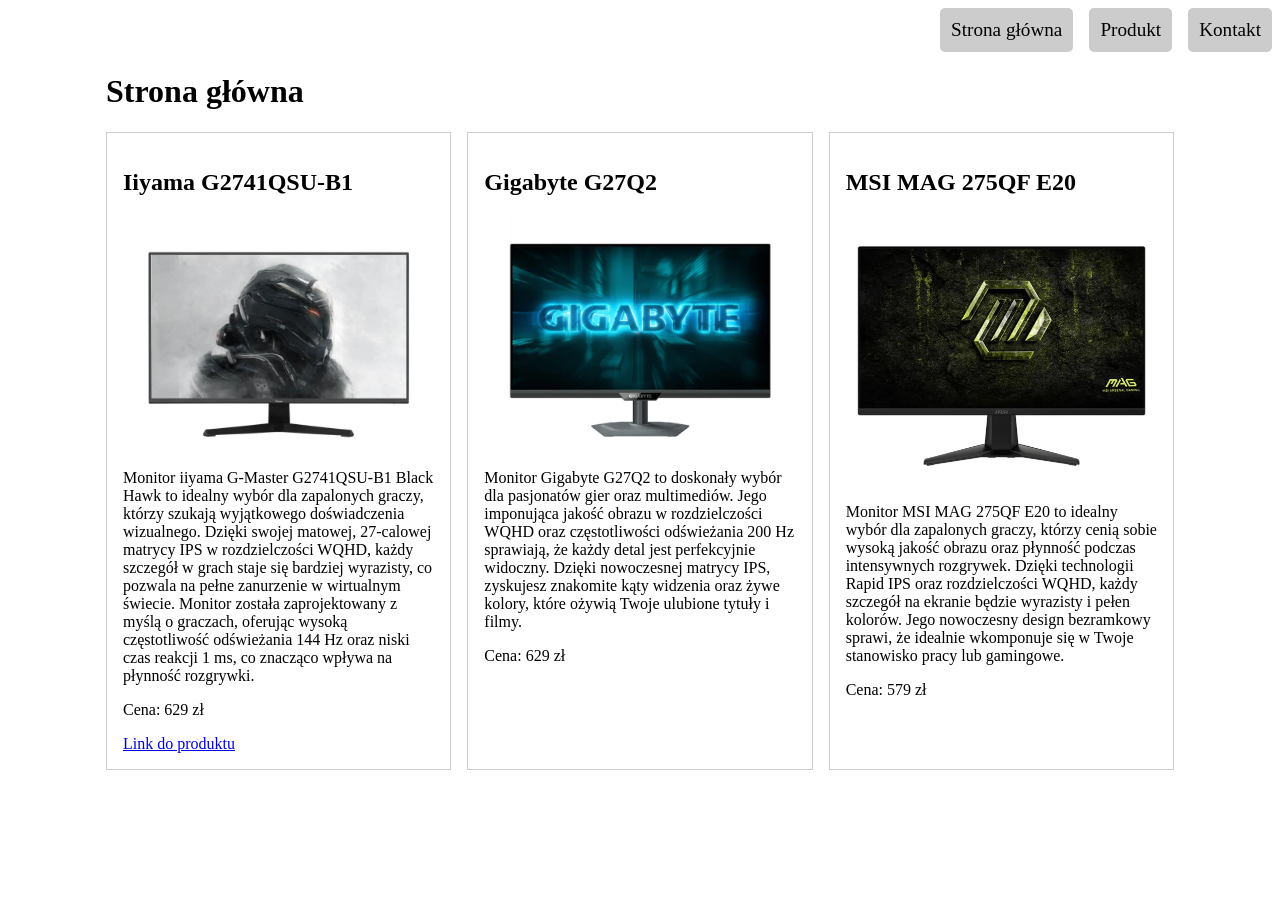
<file: Konrad_Nowakowski_181103/lab1/index.html>
<!DOCTYPE html>
<html lang="pl">
<head>
    <title>Strona główna</title>
    <meta name="viewport" content="width=device-width, initial-scale=1.0">
    <meta http-equiv="Content-Type" content="text/html;charset=UTF-8">
    <link rel="stylesheet" href="css/style.css">
</head>
<body>
    <nav class="main-nav">
        <a href="index.html" aria-current="page">Strona główna</a>
        <a href="produkt.html">Produkt</a>
        <a href="kontakt.html">Kontakt</a>
    </nav>    
    <header></header>
    <main class="container">
        <h1>Strona główna</h1>
        <div class="catalog-grid">
            <article class="card">
                <h2>Iiyama G2741QSU-B1</h2>
                <img src="img/iiyama.webp" alt="Iiyama G-Master G2741QSU-B1" width="800" height="600">
                <p>
                    Monitor iiyama G-Master G2741QSU-B1 Black Hawk to idealny wybór dla zapalonych graczy,
                    którzy szukają wyjątkowego doświadczenia wizualnego.
                    Dzięki swojej matowej, 27-calowej matrycy IPS w rozdzielczości WQHD,
                    każdy szczegół w grach staje się bardziej wyrazisty,
                    co pozwala na pełne zanurzenie w wirtualnym świecie.
                    Monitor została zaprojektowany z myślą o graczach,
                    oferując wysoką częstotliwość odświeżania 144 Hz oraz niski czas reakcji 1 ms,
                    co znacząco wpływa na płynność rozgrywki.
                </p>
                <p>Cena: 629 zł</p>
                <a href="produkt.html">Link do produktu</a>
            </article>
            <article class="card">
                <h2>Gigabyte G27Q2</h2>
                <img src="img/gigabyte.webp" alt="Gigabyte G27Q2" width="800" height="600">
                <p>
                    Monitor Gigabyte G27Q2 to doskonały wybór dla pasjonatów gier oraz multimediów.
                    Jego imponująca jakość obrazu w rozdzielczości WQHD oraz częstotliwości odświeżania 200 Hz sprawiają,
                    że każdy detal jest perfekcyjnie widoczny.
                    Dzięki nowoczesnej matrycy IPS,
                    zyskujesz znakomite kąty widzenia oraz żywe kolory,
                    które ożywią Twoje ulubione tytuły i filmy.
                </p>
                <p>Cena: 629 zł</p>
            </article>
            <article class="card">
                <h2>MSI MAG 275QF E20</h2>
                <img src="img/msi.webp" alt="MSI MAG 275QF E20" width="617" height="530">
                <p>
                    Monitor MSI MAG 275QF E20 to idealny wybór dla zapalonych graczy,
                    którzy cenią sobie wysoką jakość obrazu oraz płynność podczas intensywnych rozgrywek.
                    Dzięki technologii Rapid IPS oraz rozdzielczości WQHD,
                    każdy szczegół na ekranie będzie wyrazisty i pełen kolorów.
                    Jego nowoczesny design bezramkowy sprawi,
                    że idealnie wkomponuje się w Twoje stanowisko pracy lub gamingowe.
                </p>
                <p>Cena: 579 zł</p>
            </article>
        </div>
    </main>
    <footer></footer>
</body>
</html>
</file>
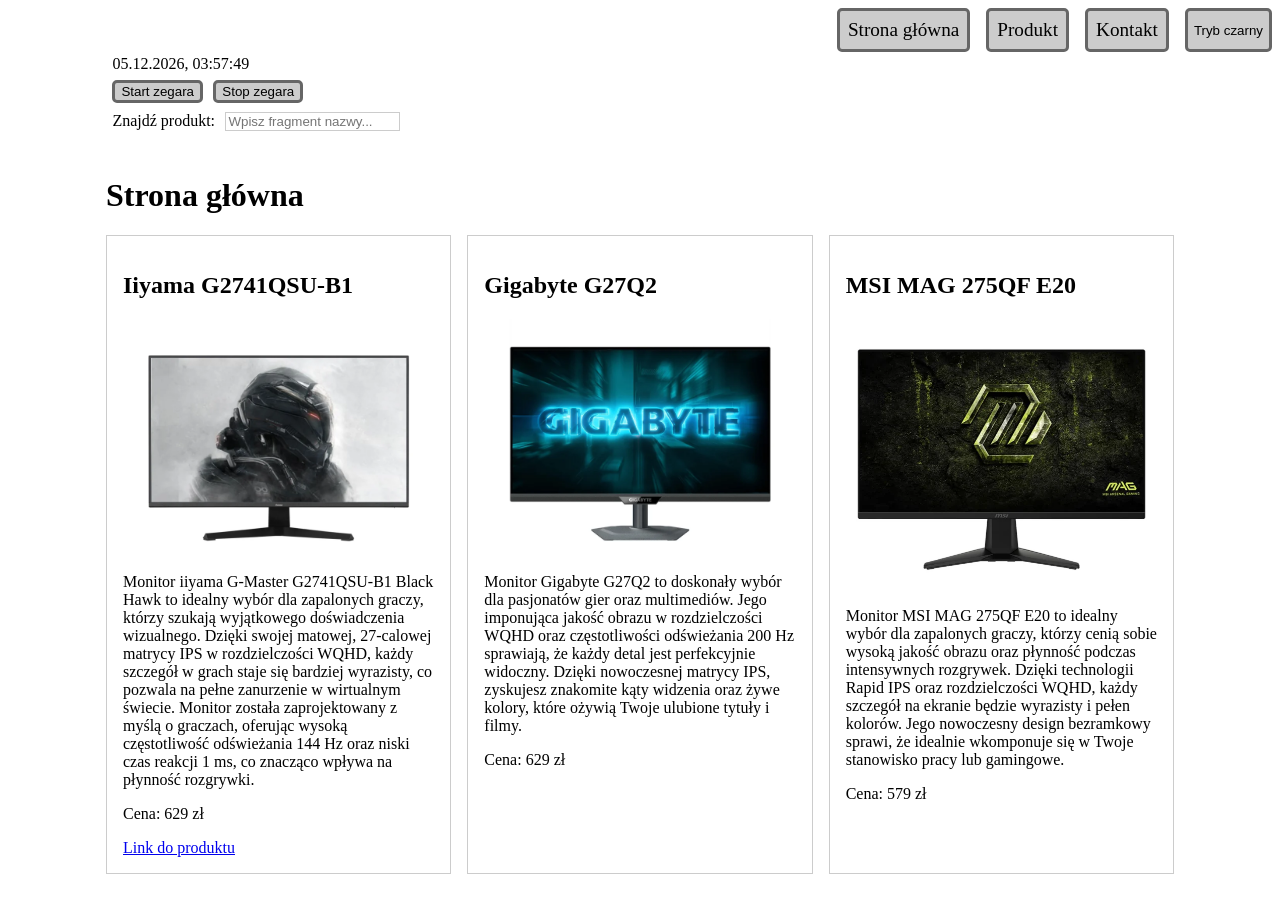
<file: Konrad_Nowakowski_181103/lab2/index.html>
<!DOCTYPE html>
<html lang="pl">
<head>
    <title>Strona główna</title>
    <meta name="viewport" content="width=device-width, initial-scale=1.0">
    <meta http-equiv="Content-Type" content="text/html;charset=UTF-8">
    <link rel="stylesheet" href="css/style.css">
    <script src="js/main.js" defer></script>
</head>
<body>
    <nav class="main-nav">
        <a href="index.html" aria-current="page">Strona główna</a>
        <a href="produkt.html">Produkt</a>
        <a href="kontakt.html">Kontakt</a>
        <button type="button" id="dark-mode-toggle" aria-pressed="false">Tryb czarny</button>
    </nav>    
    <header></header>
    <main class="container">
        <section class="controls-section">
            <div id="clock-container">
                <p id="clock-display"></p>
                <button type="button" id="btn-clock-start">Start zegara</button>
                <button type="button" id="btn-clock-stop">Stop zegara</button>
            </div>
            <div class="search-container">
                <label for="search-input">Znajdź produkt:</label>
                <input type="search" id="search-input" placeholder="Wpisz fragment nazwy...">
                <div aria-live="polite">
                    <span id="search-counter"></span>
                    <span id="search-message"></span>
                </div>
            </div>
        </section>
        <h1>Strona główna</h1>
        <div class="catalog-grid">
            <article class="card">
                <h2>Iiyama G2741QSU-B1</h2>
                <img src="img/iiyama.webp" alt="Iiyama G-Master G2741QSU-B1" width="800" height="600">
                <p>
                    Monitor iiyama G-Master G2741QSU-B1 Black Hawk to idealny wybór dla zapalonych graczy,
                    którzy szukają wyjątkowego doświadczenia wizualnego.
                    Dzięki swojej matowej, 27-calowej matrycy IPS w rozdzielczości WQHD,
                    każdy szczegół w grach staje się bardziej wyrazisty,
                    co pozwala na pełne zanurzenie w wirtualnym świecie.
                    Monitor została zaprojektowany z myślą o graczach,
                    oferując wysoką częstotliwość odświeżania 144 Hz oraz niski czas reakcji 1 ms,
                    co znacząco wpływa na płynność rozgrywki.
                </p>
                <p>Cena: 629 zł</p>
                <a href="produkt.html">Link do produktu</a>
            </article>
            <article class="card">
                <h2>Gigabyte G27Q2</h2>
                <img src="img/gigabyte.webp" alt="Gigabyte G27Q2" width="800" height="600">
                <p>
                    Monitor Gigabyte G27Q2 to doskonały wybór dla pasjonatów gier oraz multimediów.
                    Jego imponująca jakość obrazu w rozdzielczości WQHD oraz częstotliwości odświeżania 200 Hz sprawiają,
                    że każdy detal jest perfekcyjnie widoczny.
                    Dzięki nowoczesnej matrycy IPS,
                    zyskujesz znakomite kąty widzenia oraz żywe kolory,
                    które ożywią Twoje ulubione tytuły i filmy.
                </p>
                <p>Cena: 629 zł</p>
            </article>
            <article class="card">
                <h2>MSI MAG 275QF E20</h2>
                <img src="img/msi.webp" alt="MSI MAG 275QF E20" width="617" height="530">
                <p>
                    Monitor MSI MAG 275QF E20 to idealny wybór dla zapalonych graczy,
                    którzy cenią sobie wysoką jakość obrazu oraz płynność podczas intensywnych rozgrywek.
                    Dzięki technologii Rapid IPS oraz rozdzielczości WQHD,
                    każdy szczegół na ekranie będzie wyrazisty i pełen kolorów.
                    Jego nowoczesny design bezramkowy sprawi,
                    że idealnie wkomponuje się w Twoje stanowisko pracy lub gamingowe.
                </p>
                <p>Cena: 579 zł</p>
            </article>
        </div>
    </main>
    <footer></footer>
</body>
</html>
</file>
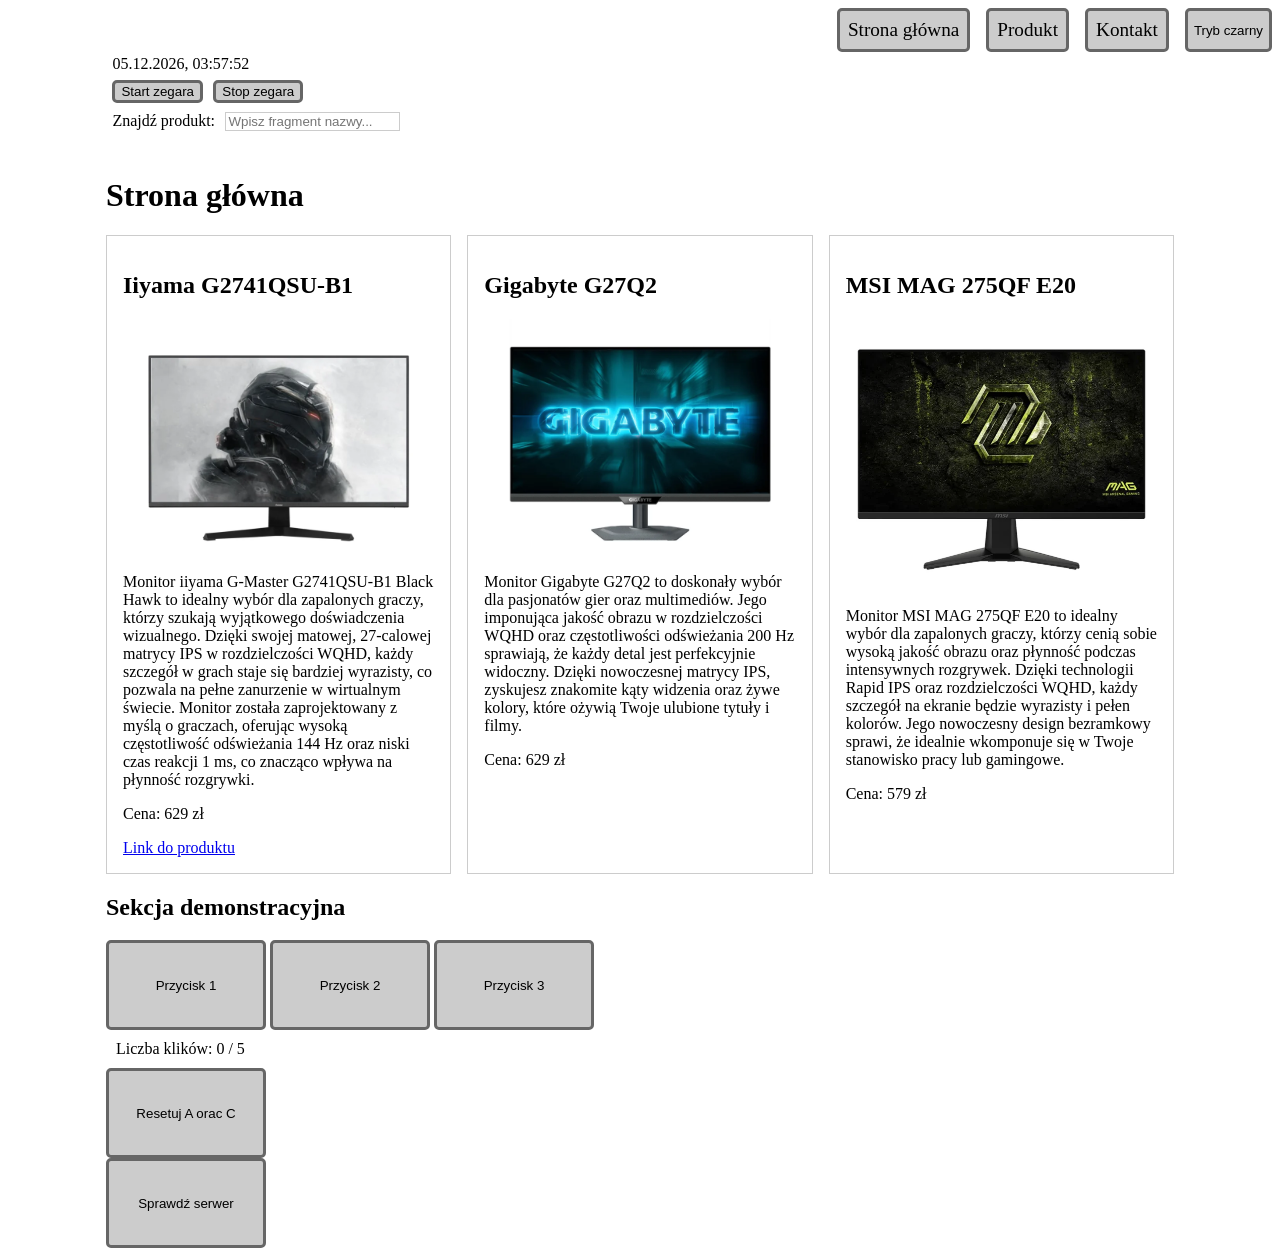
<file: Konrad_Nowakowski_181103/lab3/index.html>
<!DOCTYPE html>
<html lang="pl">
<head>
    <title>Strona główna</title>
    <meta name="viewport" content="width=device-width, initial-scale=1.0">
    <meta http-equiv="Content-Type" content="text/html;charset=UTF-8">
    <link rel="stylesheet" href="css/style.css">
    <script src="vendor/jquery-4.0.0.min.js" defer></script>
    <script src="js/main.js" defer></script>
    <script src="js/lab3.js" defer></script>
</head>
<body>
    <nav class="main-nav">
        <a href="index.html" aria-current="page">Strona główna</a>
        <a href="produkt.html">Produkt</a>
        <a href="kontakt.html">Kontakt</a>
        <button type="button" id="dark-mode-toggle" aria-pressed="false">Tryb czarny</button>
    </nav>    
    <header></header>
    <main class="container">
        <section class="controls-section">
            <div id="clock-container">
                <p id="clock-display"></p>
                <button type="button" id="btn-clock-start">Start zegara</button>
                <button type="button" id="btn-clock-stop">Stop zegara</button>
            </div>
            <div class="search-container">
                <label for="search-input">Znajdź produkt:</label>
                <input type="search" id="search-input" placeholder="Wpisz fragment nazwy...">
                <div aria-live="polite">
                    <span id="search-counter"></span>
                    <span id="search-message"></span>
                </div>
            </div>
        </section>
        <h1>Strona główna</h1>
        <div class="catalog-grid">
            <article class="card">
                <h2>Iiyama G2741QSU-B1</h2>
                <img src="img/iiyama.webp" alt="Iiyama G-Master G2741QSU-B1" width="800" height="600">
                <p>
                    Monitor iiyama G-Master G2741QSU-B1 Black Hawk to idealny wybór dla zapalonych graczy,
                    którzy szukają wyjątkowego doświadczenia wizualnego.
                    Dzięki swojej matowej, 27-calowej matrycy IPS w rozdzielczości WQHD,
                    każdy szczegół w grach staje się bardziej wyrazisty,
                    co pozwala na pełne zanurzenie w wirtualnym świecie.
                    Monitor została zaprojektowany z myślą o graczach,
                    oferując wysoką częstotliwość odświeżania 144 Hz oraz niski czas reakcji 1 ms,
                    co znacząco wpływa na płynność rozgrywki.
                </p>
                <p>Cena: 629 zł</p>
                <a href="produkt.html">Link do produktu</a>
            </article>
            <article class="card">
                <h2>Gigabyte G27Q2</h2>
                <img src="img/gigabyte.webp" alt="Gigabyte G27Q2" width="800" height="600">
                <p>
                    Monitor Gigabyte G27Q2 to doskonały wybór dla pasjonatów gier oraz multimediów.
                    Jego imponująca jakość obrazu w rozdzielczości WQHD oraz częstotliwości odświeżania 200 Hz sprawiają,
                    że każdy detal jest perfekcyjnie widoczny.
                    Dzięki nowoczesnej matrycy IPS,
                    zyskujesz znakomite kąty widzenia oraz żywe kolory,
                    które ożywią Twoje ulubione tytuły i filmy.
                </p>
                <p>Cena: 629 zł</p>
            </article>
            <article class="card">
                <h2>MSI MAG 275QF E20</h2>
                <img src="img/msi.webp" alt="MSI MAG 275QF E20" width="617" height="530">
                <p>
                    Monitor MSI MAG 275QF E20 to idealny wybór dla zapalonych graczy,
                    którzy cenią sobie wysoką jakość obrazu oraz płynność podczas intensywnych rozgrywek.
                    Dzięki technologii Rapid IPS oraz rozdzielczości WQHD,
                    każdy szczegół na ekranie będzie wyrazisty i pełen kolorów.
                    Jego nowoczesny design bezramkowy sprawi,
                    że idealnie wkomponuje się w Twoje stanowisko pracy lub gamingowe.
                </p>
                <p>Cena: 579 zł</p>
            </article>
        </div>
        <section>
            <h1>Sekcja demonstracyjna</h1>
            <button type="button" class="demonstration-button" id="dem-btn-1">Przycisk 1</button>
            <button type="button" class="demonstration-button" id="dem-btn-2">Przycisk 2</button>
            <button type="button" class="demonstration-button" id="dem-btn-3">Przycisk 3</button>
            <div class="status-clicks">
                <span>Liczba klików:</span>
                <output role="status" id="c-button-status">0 / 5</output>
            </div>
            <button type="button" class="demonstration-button" id="dem-btn-reset">Resetuj A orac C</button>
            <div>
                <button type="button" class="demonstration-button" id="check-server">Sprawdź serwer</button>
                <div class="status-clicks">
                    <output role="status" id="php-response"></output>
                </div>
            </div>
        </section>
    </main>
    <footer></footer>
</body>
</html>
</file>
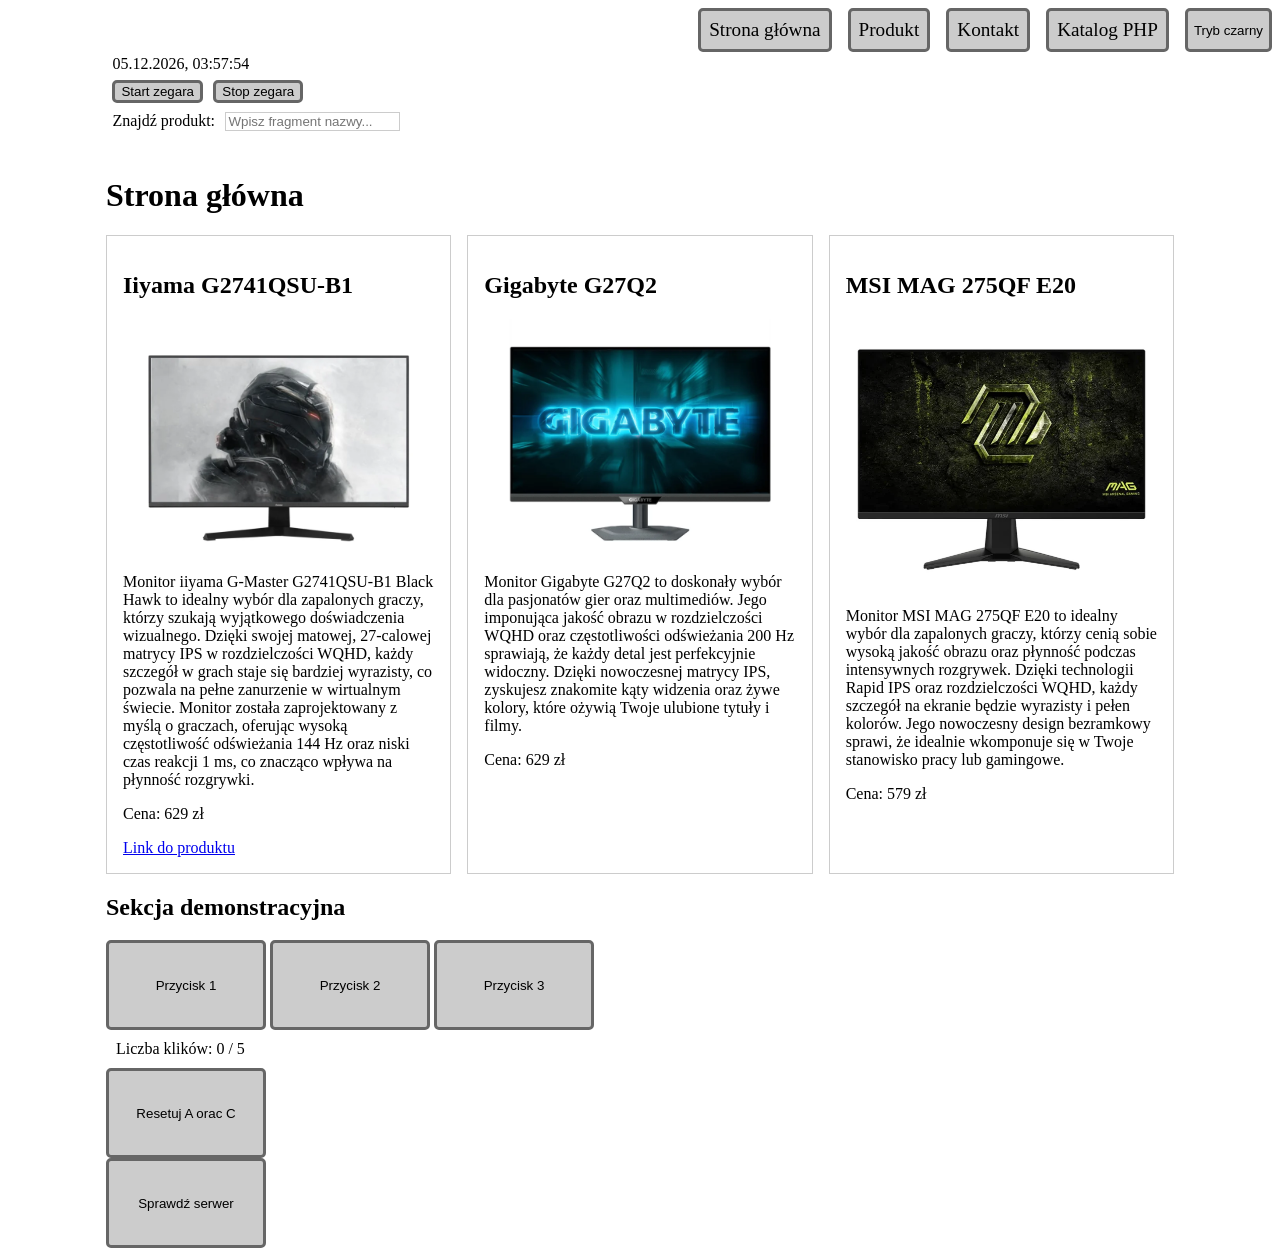
<file: Konrad_Nowakowski_181103/lab4/index.html>
<!DOCTYPE html>
<html lang="pl">
<head>
    <title>Strona główna</title>
    <meta name="viewport" content="width=device-width, initial-scale=1.0">
    <meta http-equiv="Content-Type" content="text/html;charset=UTF-8">
    <link rel="stylesheet" href="css/style.css">
    <script src="vendor/jquery-4.0.0.min.js" defer></script>
    <script src="js/main.js" defer></script>
    <script src="js/lab3.js" defer></script>
</head>
<body>
    <nav class="main-nav">
        <a href="index.html" aria-current="page">Strona główna</a>
        <a href="produkt.html">Produkt</a>
        <a href="kontakt.html">Kontakt</a>
        <a href="lab4.php">Katalog PHP</a>
        <button type="button" id="dark-mode-toggle" aria-pressed="false">Tryb czarny</button>
    </nav>    
    <header></header>
    <main class="container">
        <section class="controls-section">
            <div id="clock-container">
                <p id="clock-display"></p>
                <button type="button" id="btn-clock-start">Start zegara</button>
                <button type="button" id="btn-clock-stop">Stop zegara</button>
            </div>
            <div class="search-container">
                <label for="search-input">Znajdź produkt:</label>
                <input type="search" id="search-input" placeholder="Wpisz fragment nazwy...">
                <div aria-live="polite">
                    <span id="search-counter"></span>
                    <span id="search-message"></span>
                </div>
            </div>
        </section>
        <h1>Strona główna</h1>
        <div class="catalog-grid">
            <article class="card">
                <h2>Iiyama G2741QSU-B1</h2>
                <img src="img/iiyama.webp" alt="Iiyama G-Master G2741QSU-B1" width="800" height="600">
                <p>
                    Monitor iiyama G-Master G2741QSU-B1 Black Hawk to idealny wybór dla zapalonych graczy,
                    którzy szukają wyjątkowego doświadczenia wizualnego.
                    Dzięki swojej matowej, 27-calowej matrycy IPS w rozdzielczości WQHD,
                    każdy szczegół w grach staje się bardziej wyrazisty,
                    co pozwala na pełne zanurzenie w wirtualnym świecie.
                    Monitor została zaprojektowany z myślą o graczach,
                    oferując wysoką częstotliwość odświeżania 144 Hz oraz niski czas reakcji 1 ms,
                    co znacząco wpływa na płynność rozgrywki.
                </p>
                <p>Cena: 629 zł</p>
                <a href="produkt.html">Link do produktu</a>
            </article>
            <article class="card">
                <h2>Gigabyte G27Q2</h2>
                <img src="img/gigabyte.webp" alt="Gigabyte G27Q2" width="800" height="600">
                <p>
                    Monitor Gigabyte G27Q2 to doskonały wybór dla pasjonatów gier oraz multimediów.
                    Jego imponująca jakość obrazu w rozdzielczości WQHD oraz częstotliwości odświeżania 200 Hz sprawiają,
                    że każdy detal jest perfekcyjnie widoczny.
                    Dzięki nowoczesnej matrycy IPS,
                    zyskujesz znakomite kąty widzenia oraz żywe kolory,
                    które ożywią Twoje ulubione tytuły i filmy.
                </p>
                <p>Cena: 629 zł</p>
            </article>
            <article class="card">
                <h2>MSI MAG 275QF E20</h2>
                <img src="img/msi.webp" alt="MSI MAG 275QF E20" width="617" height="530">
                <p>
                    Monitor MSI MAG 275QF E20 to idealny wybór dla zapalonych graczy,
                    którzy cenią sobie wysoką jakość obrazu oraz płynność podczas intensywnych rozgrywek.
                    Dzięki technologii Rapid IPS oraz rozdzielczości WQHD,
                    każdy szczegół na ekranie będzie wyrazisty i pełen kolorów.
                    Jego nowoczesny design bezramkowy sprawi,
                    że idealnie wkomponuje się w Twoje stanowisko pracy lub gamingowe.
                </p>
                <p>Cena: 579 zł</p>
            </article>
        </div>
        <section>
            <h1>Sekcja demonstracyjna</h1>
            <button type="button" class="demonstration-button" id="dem-btn-1">Przycisk 1</button>
            <button type="button" class="demonstration-button" id="dem-btn-2">Przycisk 2</button>
            <button type="button" class="demonstration-button" id="dem-btn-3">Przycisk 3</button>
            <div class="status-clicks">
                <span>Liczba klików:</span>
                <output role="status" id="c-button-status">0 / 5</output>
            </div>
            <button type="button" class="demonstration-button" id="dem-btn-reset">Resetuj A orac C</button>
            <div>
                <button type="button" class="demonstration-button" id="check-server">Sprawdź serwer</button>
                <div class="status-clicks">
                    <output role="status" id="php-response"></output>
                </div>
            </div>
        </section>
    </main>
    <footer></footer>
</body>
</html>
</file>
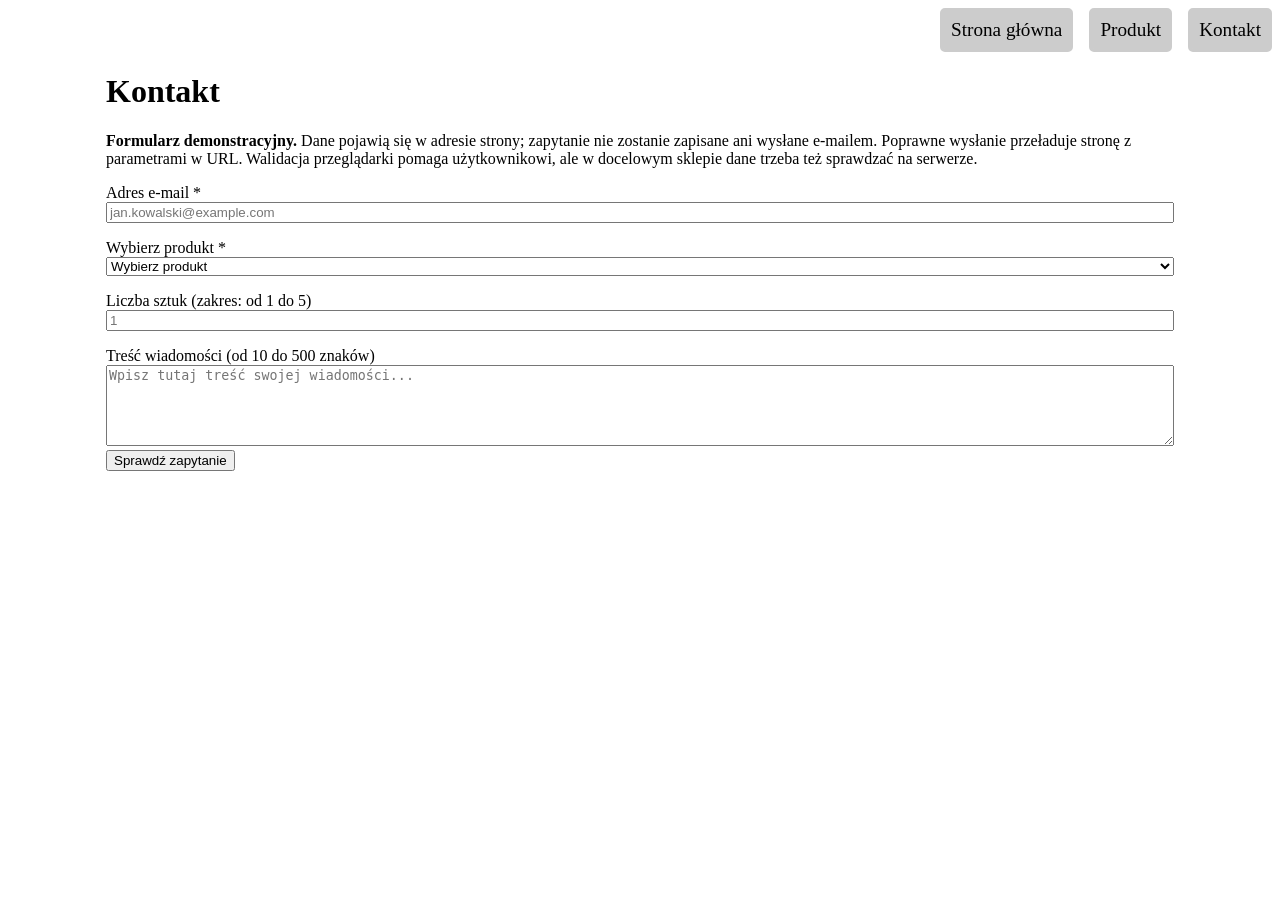
<file: Konrad_Nowakowski_181103/lab1/kontakt.html>
<!DOCTYPE html>
<html lang="pl">
<head>
    <title>Kontakt</title>
    <meta name="viewport" content="width=device-width, initial-scale=1.0">
    <meta http-equiv="Content-Type" content="text/html;charset=UTF-8">
    <link rel="stylesheet" href="css/style.css">
</head>
<body>
    <nav>
        <a href="index.html">Strona główna</a>
        <a href="produkt.html">Produkt</a>
        <a href="kontakt.html" aria-current="page">Kontakt</a>
    </nav>    
    <header></header>
    <main>
        <h1>Kontakt</h1>
        <p>
        <strong>Formularz demonstracyjny.</strong> Dane pojawią się w adresie strony; zapytanie nie zostanie zapisane ani wysłane e-mailem. Poprawne wysłanie przeładuje stronę z parametrami w URL. Walidacja przeglądarki pomaga użytkownikowi, ale w docelowym sklepie dane trzeba też sprawdzać na serwerze.
        </p>

        <form action="kontakt.html" method="get">
  
        <div class="form-group">
            <label for="field-email">Adres e-mail *</label>
            <input 
            type="email" 
            id="field-email" 
            required 
            placeholder="jan.kowalski@example.com"
            >
        </div>

        

        <div class="form-group">
            <label for="field-produkt">Wybierz produkt *</label>
            <select id="field-produkt" name="produkt" required>
            <option value="">Wybierz produkt</option>
            <option value="gigabyte">Gigabyte G27Q2</option>
            <option value="iiyama">Iiyama G-Master G2741QSU-B1</option>
            <option value="msi">MSI MAG 275QF E20</option>
            </select>
        </div>

        

        <div class="form-group">
            <label for="field-ilosc">Liczba sztuk (zakres: od 1 do 5)</label>
            <input 
            type="number" 
            id="field-ilosc" 
            name="ilosc" 
            required 
            min="1" 
            max="5" 
            step="1" 
            placeholder="1"
            >
        </div>

        

        <div class="form-group">
            <label for="field-wiadomosc">Treść wiadomości (od 10 do 500 znaków)</label>
            <textarea 
            id="field-wiadomosc" 
            name="wiadomosc" 
            required 
            minlength="10" 
            maxlength="500" 
            rows="5" 
            placeholder="Wpisz tutaj treść swojej wiadomości..."
            ></textarea>
        </div>

        

        <button type="submit">Sprawdź zapytanie</button>

        </form>
    </main>
    <footer></footer>
</body>
</html>
</file>
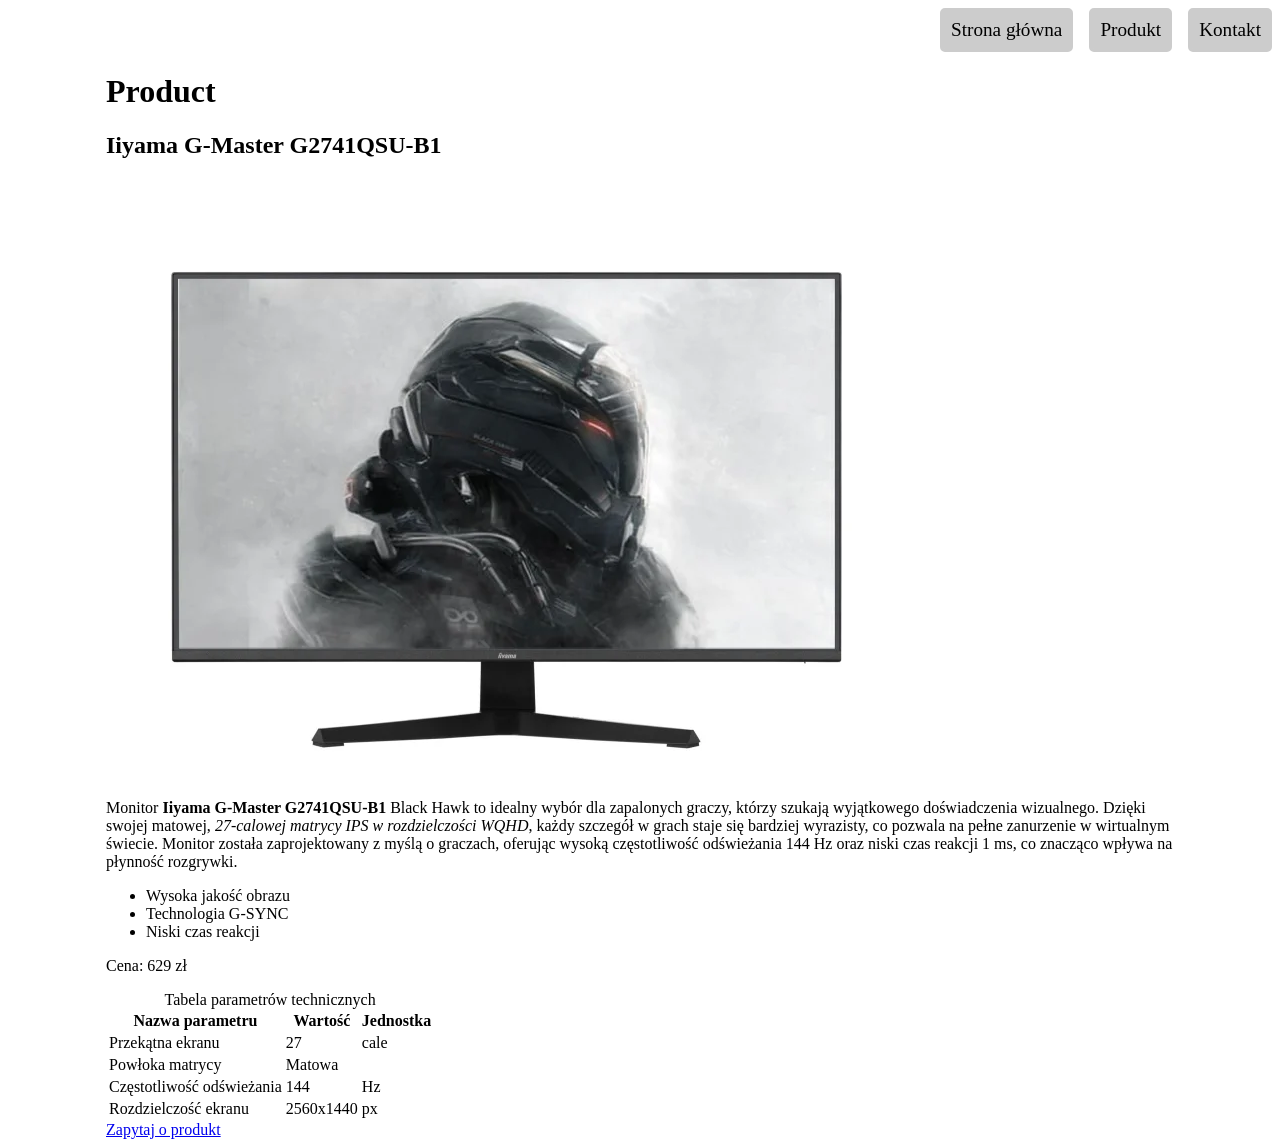
<file: Konrad_Nowakowski_181103/lab1/produkt.html>
<!DOCTYPE html>
<html lang="pl">
<head>
    <title>Produkt</title>
    <meta name="viewport" content="width=device-width, initial-scale=1.0">
    <meta http-equiv="Content-Type" content="text/html;charset=UTF-8">
    <link rel="stylesheet" href="css/style.css">
</head>
<body>
    <nav>
        <a href="index.html">Strona główna</a>
        <a href="produkt.html" aria-current="page">Produkt</a>
        <a href="kontakt.html">Kontakt</a>
    </nav>    
    <header></header>
    <main class="container">
        <h1>Product</h1>
        <article>
            <h2>Iiyama G-Master G2741QSU-B1</h2>
            <img src="img/iiyama.webp" alt="Iiyama G-Master G2741QSU-B1" width="800" height="600">
            <p>
                Monitor <strong>Iiyama G-Master G2741QSU-B1</strong> Black Hawk to idealny wybór dla zapalonych graczy,
                którzy szukają wyjątkowego doświadczenia wizualnego.
                Dzięki swojej matowej, <em>27-calowej matrycy IPS w rozdzielczości WQHD</em>,
                każdy szczegół w grach staje się bardziej wyrazisty,
                co pozwala na pełne zanurzenie w wirtualnym świecie.
                Monitor została zaprojektowany z myślą o graczach,
                oferując wysoką częstotliwość odświeżania 144 Hz oraz niski czas reakcji 1 ms,
                co znacząco wpływa na płynność rozgrywki.
            </p>
            <ul>
                <li>Wysoka jakość obrazu</li>
                <li>Technologia G-SYNC</li>
                <li>Niski czas reakcji</li>
            </ul>
            <p>Cena: 629 zł</p>
            <table>
            <caption>Tabela parametrów technicznych</caption>
            <thead>
                <tr>
                <th scope="col">Nazwa parametru</th>
                <th scope="col">Wartość</th>
                <th scope="col">Jednostka</th>
                </tr>
            </thead>
            <tbody>
                <tr>
                <td>Przekątna ekranu</td>
                <td>27</td>
                <td>cale</td>
                </tr>
                <tr>
                <td>Powłoka matrycy</td>
                <td>Matowa</td>
                <td></td>
                </tr>
                <tr>
                <td>Częstotliwość odświeżania</td>
                <td>144</td>
                <td>Hz</td>
                </tr>
                <tr>
                <td>Rozdzielczość ekranu</td>
                <td>2560x1440</td>
                <td>px</td>
                </tr>
            </tbody>
            </table>
            <a href="kontakt.html">Zapytaj o produkt</a>
        </article>
    </main>
    <footer></footer>
</body>
</html>
</file>
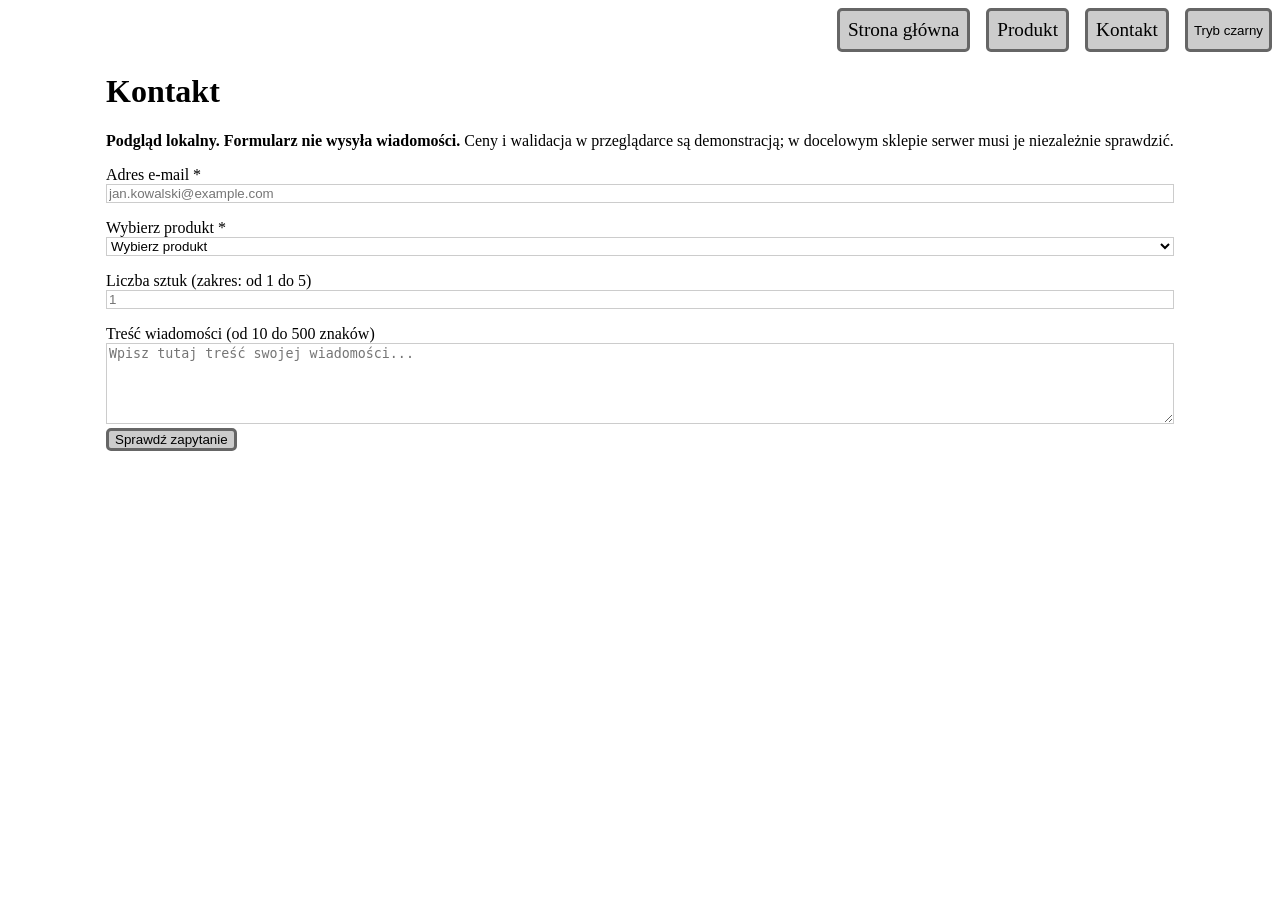
<file: Konrad_Nowakowski_181103/lab2/kontakt.html>
<!DOCTYPE html>
<html lang="pl">
<head>
    <title>Kontakt</title>
    <meta name="viewport" content="width=device-width, initial-scale=1.0">
    <meta http-equiv="Content-Type" content="text/html;charset=UTF-8">
    <link rel="stylesheet" href="css/style.css">
    <script src="js/main.js" defer></script>
</head>
<body>
    <nav>
        <a href="index.html">Strona główna</a>
        <a href="produkt.html">Produkt</a>
        <a href="kontakt.html" aria-current="page">Kontakt</a>
        <button type="button" id="dark-mode-toggle" aria-pressed="false">Tryb czarny</button>
    </nav>    
    <header></header>
    <main>
        <h1>Kontakt</h1>
        <p>
            <strong>Podgląd lokalny. Formularz nie wysyła wiadomości.</strong> Ceny i walidacja w przeglądarce są demonstracją; w docelowym sklepie serwer musi je niezależnie sprawdzić.
        </p>

        <form action="kontakt.html" method="get">
        <div class="form-group">
            <label for="field-email">Adres e-mail *</label>
            <input 
            type="email" 
            id="field-email" 
            required 
            placeholder="jan.kowalski@example.com"
            >
        </div>
        <div class="form-group">
            <label for="field-produkt">Wybierz produkt *</label>
            <select id="field-produkt" name="produkt" required>
            <option value="">Wybierz produkt</option>
            <option value="gigabyte">Gigabyte G27Q2</option>
            <option value="iiyama">Iiyama G-Master G2741QSU-B1</option>
            <option value="msi">MSI MAG 275QF E20</option>
            </select>
        </div>
        <div class="form-group">
            <label for="field-ilosc">Liczba sztuk (zakres: od 1 do 5)</label>
            <input 
            type="number" 
            id="field-ilosc" 
            name="ilosc" 
            required 
            min="1" 
            max="5" 
            step="1" 
            placeholder="1"
            >
        </div>
        <div class="form-group">
            <label for="field-wiadomosc">Treść wiadomości (od 10 do 500 znaków)</label>
            <textarea 
            id="field-wiadomosc" 
            name="wiadomosc" 
            required 
            minlength="10" 
            maxlength="500" 
            rows="5" 
            placeholder="Wpisz tutaj treść swojej wiadomości..."
            ></textarea>
        </div>
        <button type="submit">Sprawdź zapytanie</button>
        </form>

        <div id="form-summary" aria-live="polite"></div>
    </main>
    <footer></footer>
</body>
</html>
</file>
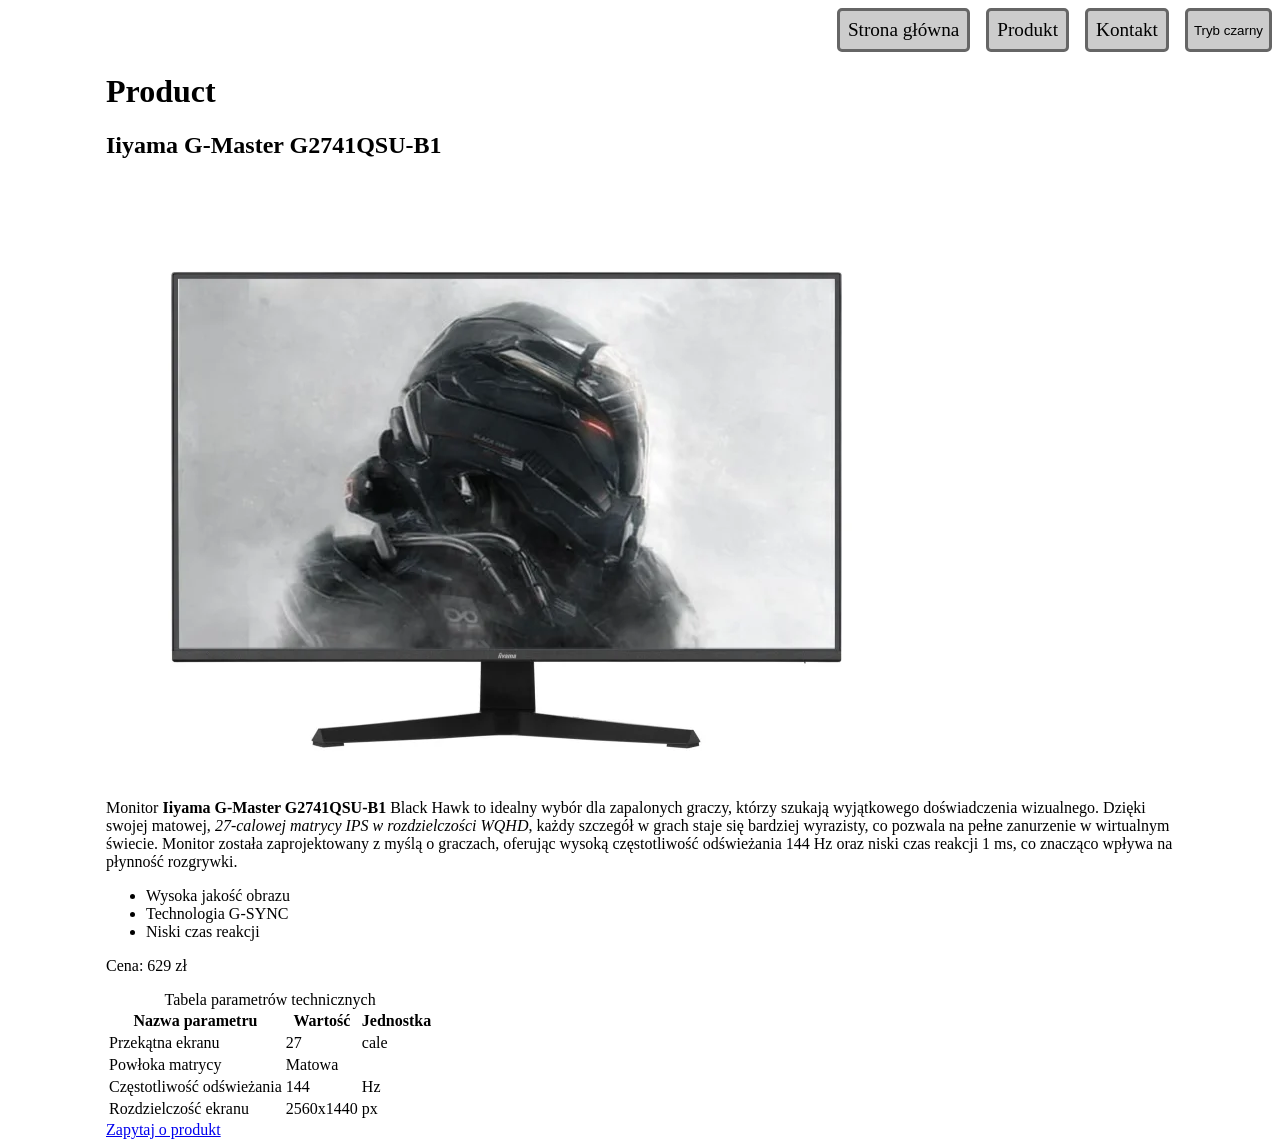
<file: Konrad_Nowakowski_181103/lab2/produkt.html>
<!DOCTYPE html>
<html lang="pl">
<head>
    <title>Produkt</title>
    <meta name="viewport" content="width=device-width, initial-scale=1.0">
    <meta http-equiv="Content-Type" content="text/html;charset=UTF-8">
    <link rel="stylesheet" href="css/style.css">
    <script src="js/main.js" defer></script>
</head>
<body>
    <nav>
        <a href="index.html">Strona główna</a>
        <a href="produkt.html" aria-current="page">Produkt</a>
        <a href="kontakt.html">Kontakt</a>
        <button type="button" id="dark-mode-toggle" aria-pressed="false">Tryb czarny</button>
    </nav>    
    <header></header>
    <main class="container">
        <h1>Product</h1>
        <article>
            <h2>Iiyama G-Master G2741QSU-B1</h2>
            <img src="img/iiyama.webp" alt="Iiyama G-Master G2741QSU-B1" width="800" height="600">
            <p>
                Monitor <strong>Iiyama G-Master G2741QSU-B1</strong> Black Hawk to idealny wybór dla zapalonych graczy,
                którzy szukają wyjątkowego doświadczenia wizualnego.
                Dzięki swojej matowej, <em>27-calowej matrycy IPS w rozdzielczości WQHD</em>,
                każdy szczegół w grach staje się bardziej wyrazisty,
                co pozwala na pełne zanurzenie w wirtualnym świecie.
                Monitor została zaprojektowany z myślą o graczach,
                oferując wysoką częstotliwość odświeżania 144 Hz oraz niski czas reakcji 1 ms,
                co znacząco wpływa na płynność rozgrywki.
            </p>
            <ul>
                <li>Wysoka jakość obrazu</li>
                <li>Technologia G-SYNC</li>
                <li>Niski czas reakcji</li>
            </ul>
            <p>Cena: 629 zł</p>
            <table>
            <caption>Tabela parametrów technicznych</caption>
            <thead>
                <tr>
                <th scope="col">Nazwa parametru</th>
                <th scope="col">Wartość</th>
                <th scope="col">Jednostka</th>
                </tr>
            </thead>
            <tbody>
                <tr>
                <td>Przekątna ekranu</td>
                <td>27</td>
                <td>cale</td>
                </tr>
                <tr>
                <td>Powłoka matrycy</td>
                <td>Matowa</td>
                <td></td>
                </tr>
                <tr>
                <td>Częstotliwość odświeżania</td>
                <td>144</td>
                <td>Hz</td>
                </tr>
                <tr>
                <td>Rozdzielczość ekranu</td>
                <td>2560x1440</td>
                <td>px</td>
                </tr>
            </tbody>
            </table>
            <a href="kontakt.html">Zapytaj o produkt</a>
        </article>
    </main>
    <footer></footer>
</body>
</html>
</file>
<file: Konrad_Nowakowski_181103/lab1/css/style.css>
:root {
  --primary-color: #0000ff;
  --focus-ring: #ff0000;
}

*, *::before, *::after {
  box-sizing: border-box;
}

img {
  max-width: 100%;
  height: auto;
}

main {
  max-width: 1100px;
  margin: 0 auto;
  padding: 0 1rem;
}

nav {
  display: flex;
  flex-wrap: wrap;
  justify-content: end;
  gap: 1em;
}

nav a {
  color: black;
  background-color: #ccc;

  font-size: larger;
  text-decoration: none;
  border: 3px, #ccc, solid;
  border-radius: 5px;
  padding: 0.5rem;

  transition-duration: 200ms;
}

nav a:hover {
  color: #eee;
  background-color: #666;
  border-color: #666;
  transition-duration: 200ms;
}

input[type="email"],
input[type="number"],
select,
textarea {
  width: 100%;
  max-width: 100%;
}

.form-group {
  margin-top: 1rem;
}

a:hover,
button[type="submit"]:hover {
  color: var(--primary-color);
}

a:focus-visible,
button:focus-visible,
input:focus-visible,
select:focus-visible,
textarea:focus-visible {
  outline: 3px solid var(--focus-ring);
}

.card {
  border: 1px solid #ccc;
  padding: 1rem;
}

.catalog-grid {
  display: grid;
  grid-template-columns: 1fr;
  gap: 1rem;
}

@media (min-width: 768px) {
  .catalog-grid {
    grid-template-columns: 1fr 1fr 1fr;
  }
}
</file>
<file: Konrad_Nowakowski_181103/lab2/css/style.css>
:root, :root[data-theme="light"] {
    --bg-color: #ffffff;
    --text-color: #000000;
    --nav-bg: #cccccc;
    --nav-text: #000000;
    --card-bg: #ffffff;
    --input-bg: #ffffff;
    --input-border: #cccccc;
}

:root[data-theme="dark"] {
    --bg-color: #121212;
    --text-color: #e0e0e0;
    --nav-bg: #333333;
    --nav-text: #e0e0e0;
    --card-bg: #1e1e1e;
    --input-bg: #2c2c2c;
    --input-border: #444444;
}
:root {
  --primary-color: #0000ff;
  --focus-ring: #ff0000;
}

*, *::before, *::after {
  box-sizing: border-box;
}

body {
    background-color: var(--bg-color);
    color: var(--text-color);
    transition: background-color 0.3s, color 0.3s;
}

img {
  max-width: 100%;
  height: auto;
}

main {
  max-width: 1100px;
  margin: 0 auto;
  padding: 0 1rem;
}

nav {
  display: flex;
  flex-wrap: wrap;
  justify-content: end;
  gap: 1em;
}

nav a {
  color: black;
  background-color: #ccc;

  font-size: larger;
  text-decoration: none;
  border: 3px, #ccc, solid;
  border-radius: 5px;
  padding: 0.5rem;

  transition-duration: 200ms;
}

nav a:hover, button:hover {
  color: #eee;
  background-color: #666;
  border-color: #666;
  transition-duration: 200ms;
  cursor: pointer;
}

nav a, button {
    background-color: var(--nav-bg);
    color: var(--nav-text);
    border-radius: 5px;
    border: 3px solid;
    box-shadow: none;
    border-color: #666;
    transition-duration: 200ms;
}

input[type="email"],
input[type="number"],
select,
textarea {
  width: 100%;
  max-width: 100%;
}

input, select, textarea {
    background-color: var(--input-bg);
    color: var(--text-color);
    border: 1px solid var(--input-border);
}

.form-group {
  margin-top: 1rem;
}

a:hover,
button[type="submit"]:hover {
  color: var(--primary-color);
}

a:focus-visible,
button:focus-visible,
input:focus-visible,
select:focus-visible,
textarea:focus-visible {
  outline: 3px solid var(--focus-ring);
}

.card {
  background-color: var(--card-bg);
  border: 1px solid #ccc;
  padding: 1rem;
}

.catalog-grid {
  display: grid;
  grid-template-columns: 1fr;
  gap: 1rem;
}

.controls-section * {
  margin: 0.2rem;
}

@media (min-width: 768px) {
  .catalog-grid {
    grid-template-columns: 1fr 1fr 1fr;
  }
}

[hidden] {
    display: none !important;
}
</file>
<file: Konrad_Nowakowski_181103/lab3/css/style.css>
:root, :root[data-theme="light"] {
    --bg-color: #ffffff;
    --text-color: #000000;
    --nav-bg: #cccccc;
    --nav-text: #000000;
    --card-bg: #ffffff;
    --input-bg: #ffffff;
    --input-border: #cccccc;
}

:root[data-theme="dark"] {
    --bg-color: #121212;
    --text-color: #e0e0e0;
    --nav-bg: #333333;
    --nav-text: #e0e0e0;
    --card-bg: #1e1e1e;
    --input-bg: #2c2c2c;
    --input-border: #444444;
}
:root {
  --primary-color: #0000ff;
  --focus-ring: #ff0000;
}

*, *::before, *::after {
  box-sizing: border-box;
  transition: 200ms;
}

body {
    background-color: var(--bg-color);
    color: var(--text-color);
    transition: background-color 0.3s, color 0.3s;
}

img {
  max-width: 100%;
  height: auto;
}

main {
  max-width: 1100px;
  margin: 0 auto;
  padding: 0 1rem;
}

nav {
  display: flex;
  flex-wrap: wrap;
  justify-content: end;
  gap: 1em;
}

nav a {
  color: black;
  background-color: #ccc;

  font-size: larger;
  text-decoration: none;
  border: 3px, #ccc, solid;
  border-radius: 5px;
  padding: 0.5rem;

  transition-duration: 200ms;
}

nav a:hover, button:hover {
  color: #eee;
  background-color: #666;
  border-color: #666;
  transition-duration: 200ms;
  cursor: pointer;
}

nav a, button {
    background-color: var(--nav-bg);
    color: var(--nav-text);
    border-radius: 5px;
    border: 3px solid;
    box-shadow: none;
    border-color: #666;
    transition-duration: 200ms;
}

input[type="email"],
input[type="number"],
select,
textarea {
  width: 100%;
  max-width: 100%;
}

input, select, textarea {
    background-color: var(--input-bg);
    color: var(--text-color);
    border: 1px solid var(--input-border);
}

.form-group {
  margin-top: 1rem;
}

a:hover,
button[type="submit"]:hover {
  color: var(--primary-color);
}

a:focus-visible,
button:focus-visible,
input:focus-visible,
select:focus-visible,
textarea:focus-visible {
  outline: 3px solid var(--focus-ring);
}

.card {
  background-color: var(--card-bg);
  border: 1px solid #ccc;
  padding: 1rem;
}

.catalog-grid {
  display: grid;
  grid-template-columns: 1fr;
  gap: 1rem;
}

.controls-section * {
  margin: 0.2rem;
}

@media (min-width: 768px) {
  .catalog-grid {
    grid-template-columns: 1fr 1fr 1fr;
  }
}

[hidden] {
    display: none !important;
}

.demonstration-button {
  width: 160px;
  height: 90px;
  box-sizing: border-box;
}

.status-clicks {
  margin: 10px;
}
</file>
<file: Konrad_Nowakowski_181103/lab4/css/style.css>
:root, :root[data-theme="light"] {
    --bg-color: #ffffff;
    --text-color: #000000;
    --nav-bg: #cccccc;
    --nav-text: #000000;
    --card-bg: #ffffff;
    --input-bg: #ffffff;
    --input-border: #cccccc;
}

:root[data-theme="dark"] {
    --bg-color: #121212;
    --text-color: #e0e0e0;
    --nav-bg: #333333;
    --nav-text: #e0e0e0;
    --card-bg: #1e1e1e;
    --input-bg: #2c2c2c;
    --input-border: #444444;
}
:root {
  --primary-color: #0000ff;
  --focus-ring: #ff0000;
}

*, *::before, *::after {
  box-sizing: border-box;
  transition: 200ms;
}

body {
    background-color: var(--bg-color);
    color: var(--text-color);
    transition: background-color 0.3s, color 0.3s;
}

img {
  max-width: 100%;
  height: auto;
}

main {
  max-width: 1100px;
  margin: 0 auto;
  padding: 0 1rem;
}

nav {
  display: flex;
  flex-wrap: wrap;
  justify-content: end;
  gap: 1em;
}

nav a {
  color: black;
  background-color: #ccc;

  font-size: larger;
  text-decoration: none;
  border: 3px, #ccc, solid;
  border-radius: 5px;
  padding: 0.5rem;

  transition-duration: 200ms;
}

nav a:hover, button:hover {
  color: #eee;
  background-color: #666;
  border-color: #666;
  transition-duration: 200ms;
  cursor: pointer;
}

nav a, button {
    background-color: var(--nav-bg);
    color: var(--nav-text);
    border-radius: 5px;
    border: 3px solid;
    box-shadow: none;
    border-color: #666;
    transition-duration: 200ms;
}

input[type="email"],
input[type="number"],
select,
textarea {
  width: 100%;
  max-width: 100%;
}

input, select, textarea {
    background-color: var(--input-bg);
    color: var(--text-color);
    border: 1px solid var(--input-border);
}

.form-group {
  margin-top: 1rem;
}

a:hover,
button[type="submit"]:hover {
  color: var(--primary-color);
}

a:focus-visible,
button:focus-visible,
input:focus-visible,
select:focus-visible,
textarea:focus-visible {
  outline: 3px solid var(--focus-ring);
}

.card {
  background-color: var(--card-bg);
  border: 1px solid #ccc;
  padding: 1rem;
}

.catalog-grid {
  display: grid;
  grid-template-columns: 1fr;
  gap: 1rem;
}

.controls-section * {
  margin: 0.2rem;
}

@media (min-width: 768px) {
  .catalog-grid {
    grid-template-columns: 1fr 1fr 1fr;
  }
}

[hidden] {
    display: none !important;
}

.demonstration-button {
  width: 160px;
  height: 90px;
  box-sizing: border-box;
}

.status-clicks {
  margin: 10px;
}
</file>
